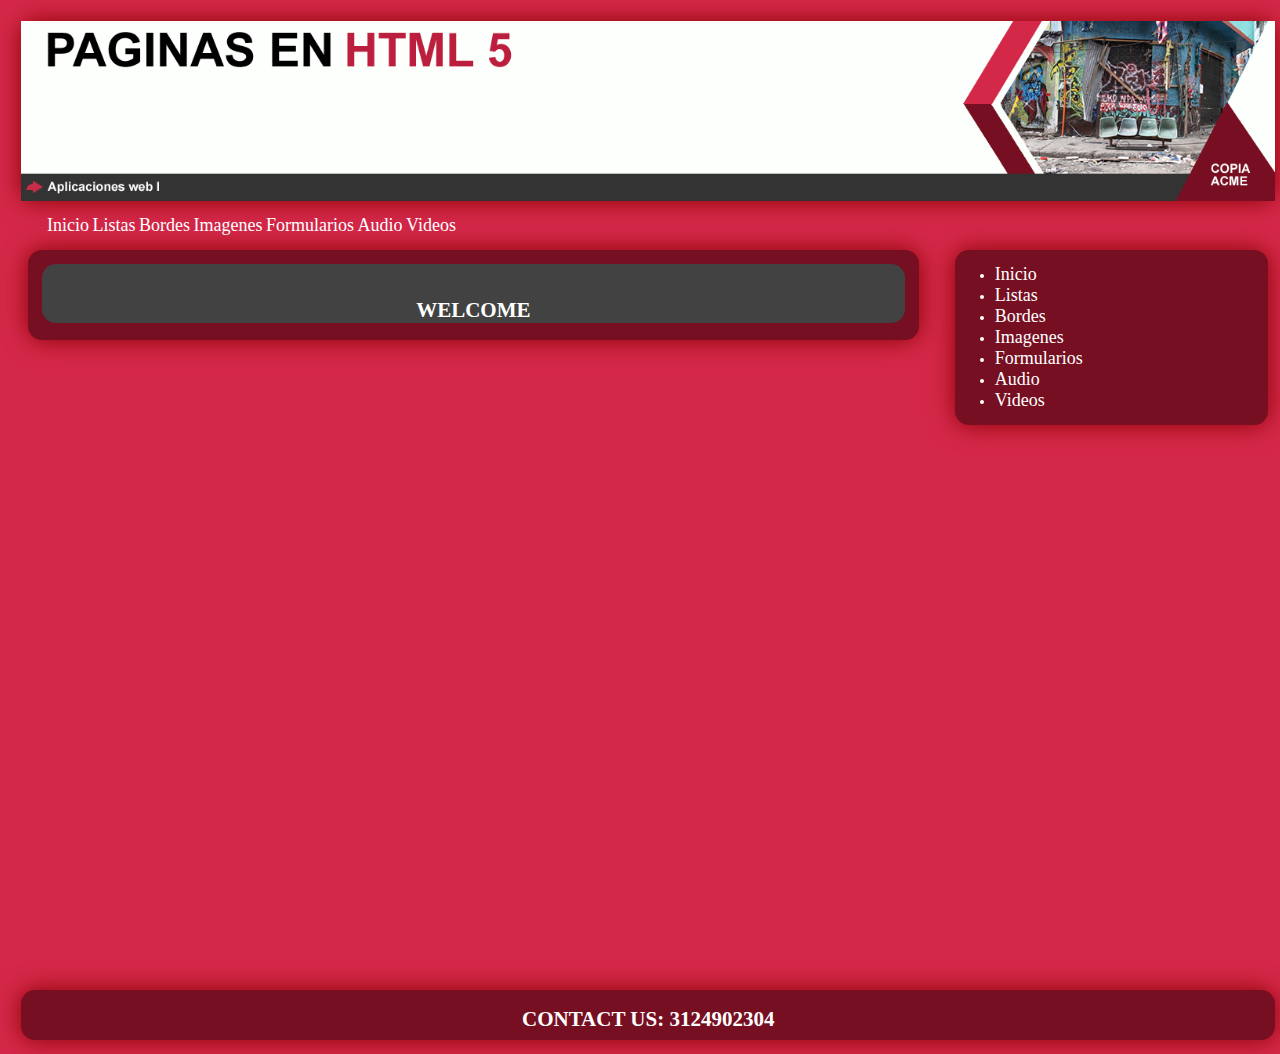
<file: index.HTML>
<!DOCTYPE html>
<html>
<head>
	<meta charset="utf-8">
	<meta name="viewport" content="width=device-width, initial-scale=1">
	<title>TUTORIAL HTML </title>
	<link rel="shortcut icon" href="imagenes/favicon.ico" type="image/x-icon">
	<link rel="stylesheet" type="text/css" href="css/estilo1.css">
</head>
<body>

	<header><img src="imagenes/img1.jpg" width="100%" height="20%"></header>

	<nav>
		<ul>
			<li><a href="index.html">Inicio</a></li>
			<li><a href="listas.html">Listas</a></li>
			<li><a href="bordes.html">Bordes</a></li>
			<li><a href="imagenes.html">Imagenes</a></li>
			<li><a href="formularios.html">Formularios</a></li>
			<li><a href="audio.html">Audio</a></li>
			<li><a href="videos.html">Videos</a></li>
		</ul>
	</nav>

	<div id="contenido">
		<section>
			<article>
				<center>
					<br>
						<h2>WELCOME</h2>
				</center>
			</article>
		</section>

		<aside class="bloque-derecha">
			<ul>
				<li><a href="index.html">Inicio</a></li>
				<li><a href="listas.html">Listas</a></li>
				<li><a href="bordes.html">Bordes</a></li>
				<li><a href="imagenes.html">Imagenes</a></li>
				<li><a href="formularios.html">Formularios</a></li>
				<li><a href="audio.html">Audio</a></li>
				<li><a href="videos.html">Videos</a></li>
			</ul>
		</aside>
	</div>

	<footer>
		<h2>CONTACT US: 3124902304</h2>
	</footer>

</body>
</html>
</file>
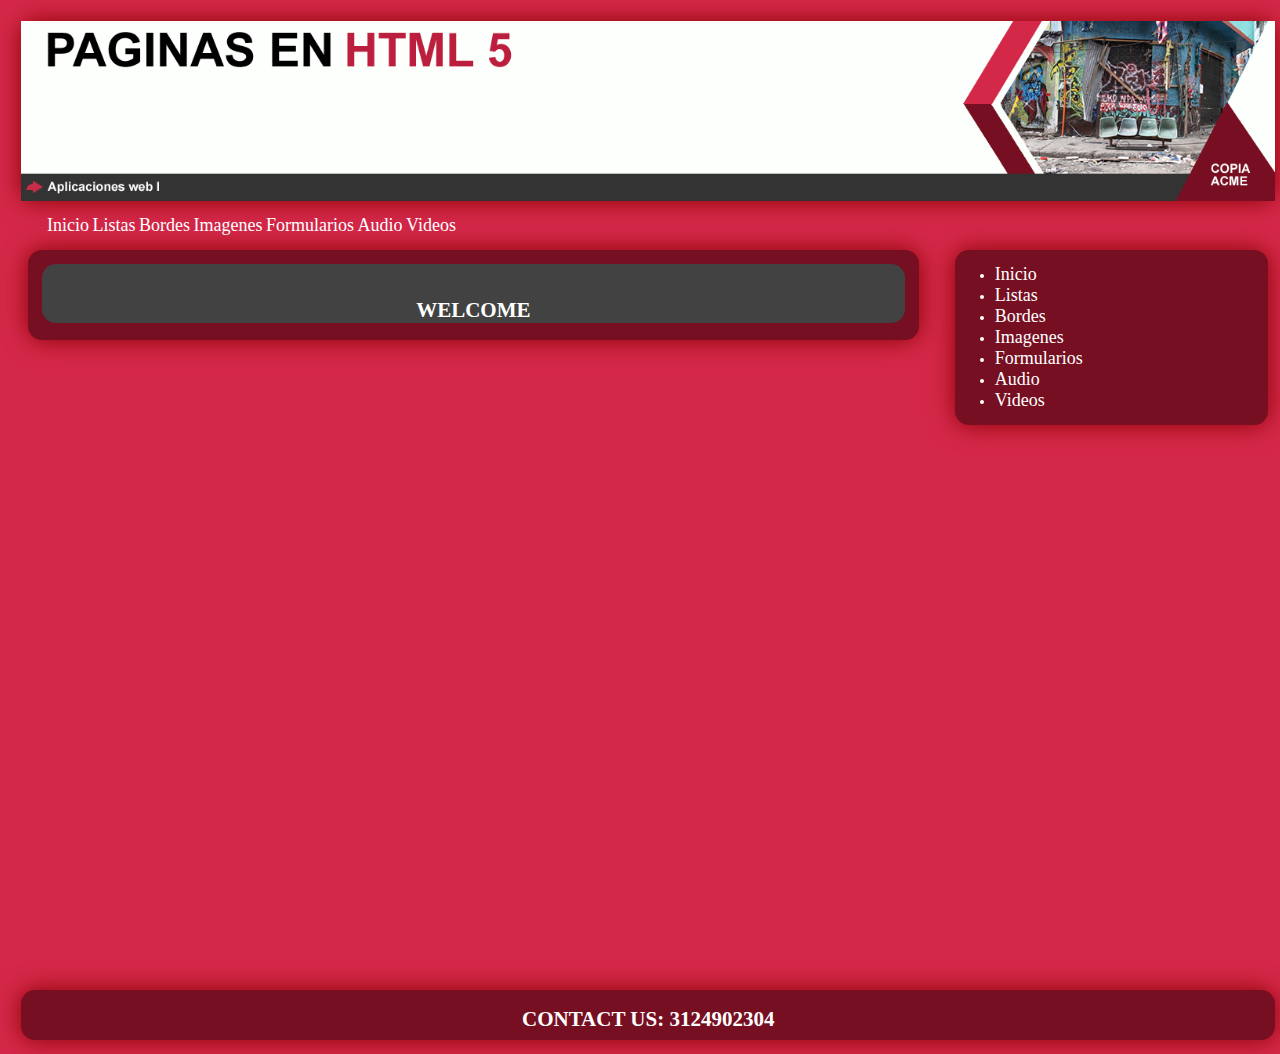
<file: index.html>
<!DOCTYPE html>
<html>
<head>
	<meta charset="utf-8">
	<meta name="viewport" content="width=device-width, initial-scale=1">
	<title>TUTORIAL HTML </title>
	<link rel="shortcut icon" href="imagenes/favicon.ico" type="image/x-icon">
	<link rel="stylesheet" type="text/css" href="css/estilo1.css">
</head>
<body>

	<header><img src="imagenes/img1.jpg" width="100%" height="20%"></header>

	<nav>
		<ul>
			<li><a href="index.html">Inicio</a></li>
			<li><a href="listas.html">Listas</a></li>
			<li><a href="bordes.html">Bordes</a></li>
			<li><a href="imagenes.html">Imagenes</a></li>
			<li><a href="formularios.html">Formularios</a></li>
			<li><a href="audio.html">Audio</a></li>
			<li><a href="videos.html">Videos</a></li>
		</ul>
	</nav>

	<div id="contenido">
		<section>
			<article>
				<center>
					<br>
						<h2>WELCOME</h2>
				</center>
			</article>
		</section>

		<aside class="bloque-derecha">
			<ul>
				<li><a href="index.html">Inicio</a></li>
				<li><a href="listas.html">Listas</a></li>
				<li><a href="bordes.html">Bordes</a></li>
				<li><a href="imagenes.html">Imagenes</a></li>
				<li><a href="formularios.html">Formularios</a></li>
				<li><a href="audio.html">Audio</a></li>
				<li><a href="videos.html">Videos</a></li>
			</ul>
		</aside>
	</div>

	<footer>
		<h2>CONTACT US: 3124902304</h2>
	</footer>

</body>
</html>
</file>
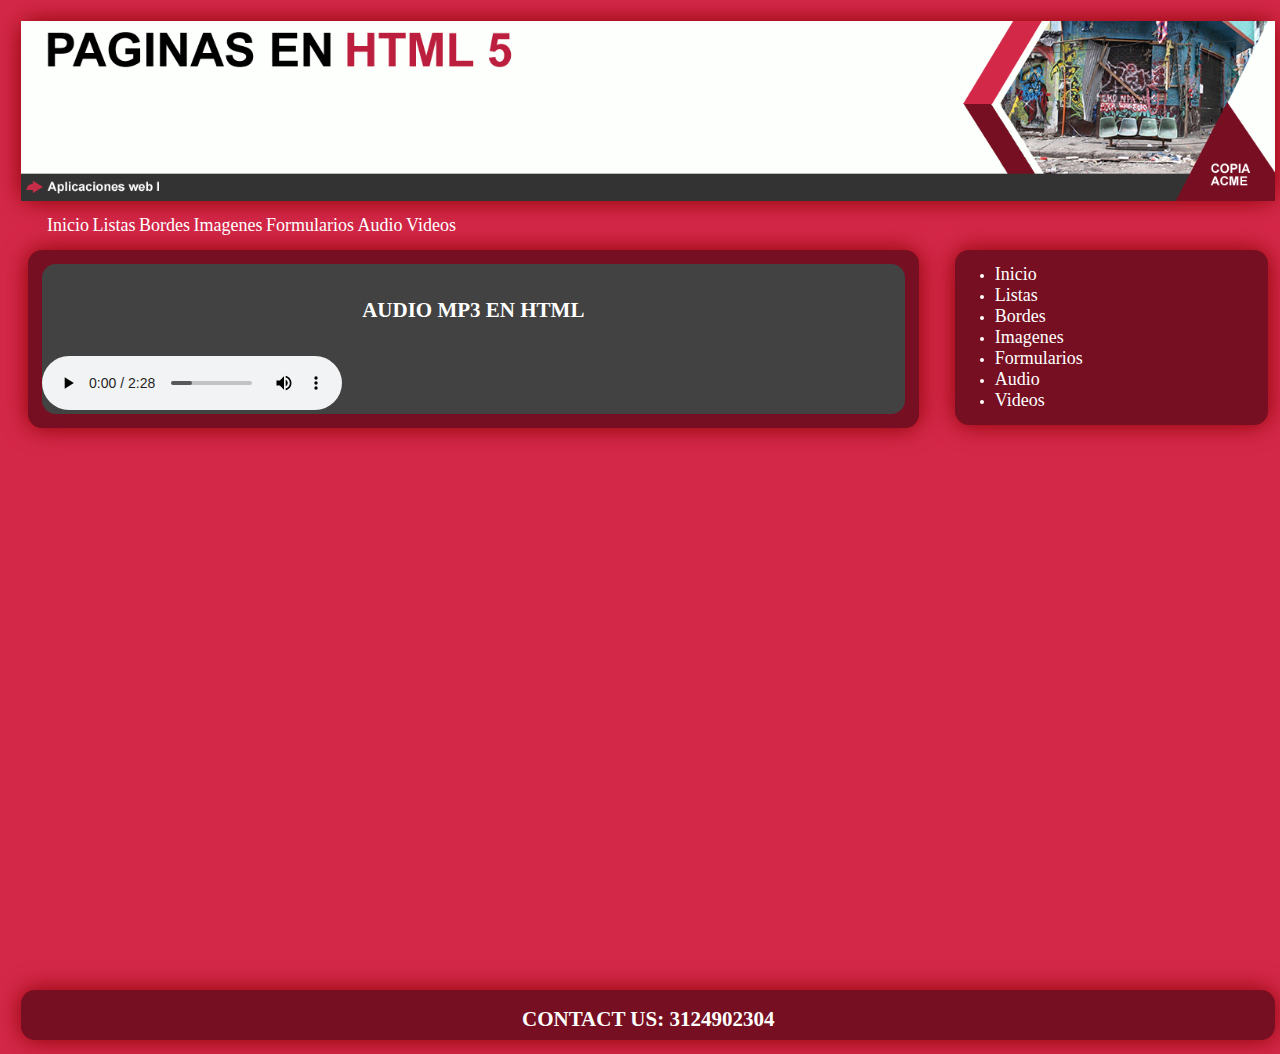
<file: audio.html>
<!DOCTYPE html>
<html>
<head>
	<meta charset="utf-8">
	<meta name="viewport" content="width=device-width, initial-scale=1">
	<title>TUTORIAL HTML </title>
	<link rel="shortcut icon" href="imagenes/favicon.ico" type="image/x-icon">
	<link rel="stylesheet" type="text/css" href="css/estilo1.css">
</head>
<body>

	<header><img src="imagenes/img1.jpg" width="100%" height="20%"></header>

	<nav>
		<ul>
			<li><a href="index.html">Inicio</a></li>
			<li><a href="listas.html">Listas</a></li>
			<li><a href="bordes.html">Bordes</a></li>
			<li><a href="imagenes.html">Imagenes</a></li>
			<li><a href="formularios.html">Formularios</a></li>
			<li><a href="audio.html">Audio</a></li>
			<li><a href="videos.html">Videos</a></li>
		</ul>
	</nav>

	<div id="contenido">
		<section>
			<article>
				<center>
					<br>
						<h2>AUDIO MP3 EN HTML</h2>
				</center>
				<br>
				<audio src="audio/audio.mp3" autoplay controls loop></audio>
 				<br>
			</article>
		</section>

		<aside class="bloque-derecha">
			<ul>
				<li><a href="index.html">Inicio</a></li>
				<li><a href="listas.html">Listas</a></li>
				<li><a href="bordes.html">Bordes</a></li>
				<li><a href="imagenes.html">Imagenes</a></li>
				<li><a href="formularios.html">Formularios</a></li>
				<li><a href="audio.html">Audio</a></li>
				<li><a href="videos.html">Videos</a></li>
			</ul>
		</aside>
	</div>

	<footer>
		<h2>CONTACT US: 3124902304</h2>
	</footer>

</body>
</html>
</file>
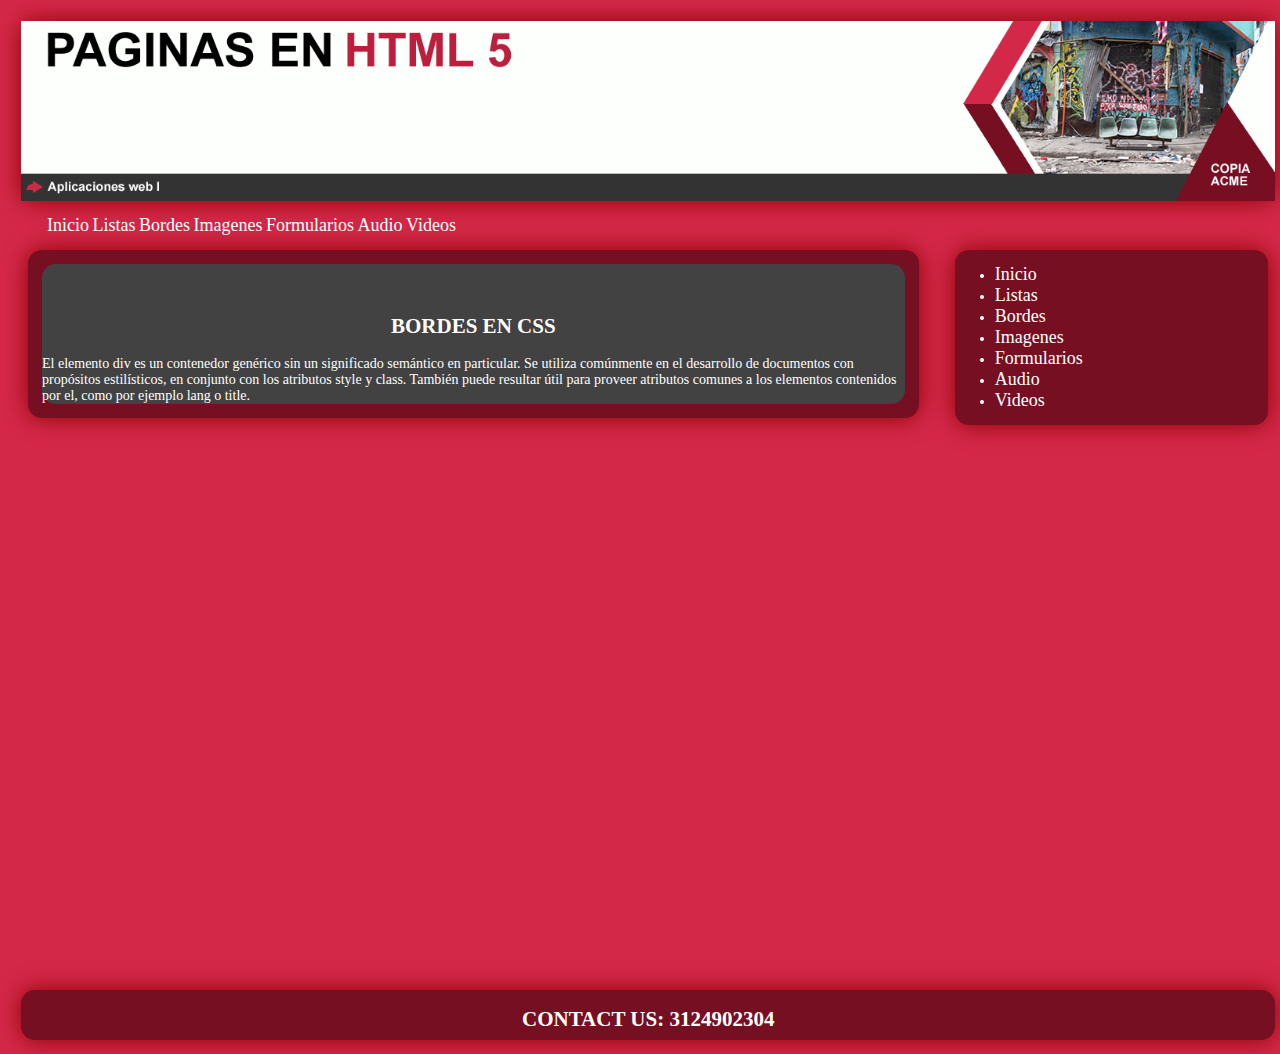
<file: bordes.html>
<!DOCTYPE html>
<html>
<head>
	<meta charset="utf-8">
	<meta name="viewport" content="width=device-width, initial-scale=1">
	<title>TUTORIAL HTML </title>
	<link rel="shortcut icon" href="imagenes/favicon.ico" type="image/x-icon">
	<link rel="stylesheet" type="text/css" href="css/estilo1.css">
</head>
<body>

	<header><img src="imagenes/img1.jpg" width="100%" height="20%"></header>

	<nav>
		<ul>
			<li><a href="index.html">Inicio</a></li>
			<li><a href="listas.html">Listas</a></li>
			<li><a href="bordes.html">Bordes</a></li>
			<li><a href="imagenes.html">Imagenes</a></li>
			<li><a href="formularios.html">Formularios</a></li>
			<li><a href="audio.html">Audio</a></li>
			<li><a href="videos.html">Videos</a></li>
		</ul>
	</nav>

	<div id="contenido">
		<section>
			<article>
				<center>
					<br>
					<br>
						<h2>
							BORDES EN CSS
						</h2>
				</center>
				<p>
					El elemento div es un contenedor genérico sin un significado semántico en particular. Se utiliza comúnmente en el desarrollo de documentos con propósitos estilísticos, en conjunto con los atributos style y class. También puede resultar útil para proveer atributos comunes a los elementos contenidos por el, como por ejemplo lang o title.
				</p>
		</article>
		</section>

		<aside class="bloque-derecha">
			<ul>
				<li><a href="index.html">Inicio</a></li>
				<li><a href="listas.html">Listas</a></li>
				<li><a href="bordes.html">Bordes</a></li>
				<li><a href="imagenes.html">Imagenes</a></li>
				<li><a href="formularios.html">Formularios</a></li>
				<li><a href="audio.html">Audio</a></li>
				<li><a href="videos.html">Videos</a></li>
			</ul>
		</aside>
	</div>

	<footer>
		<h2>CONTACT US: 3124902304</h2>
	</footer>

</body>
</html>
</file>
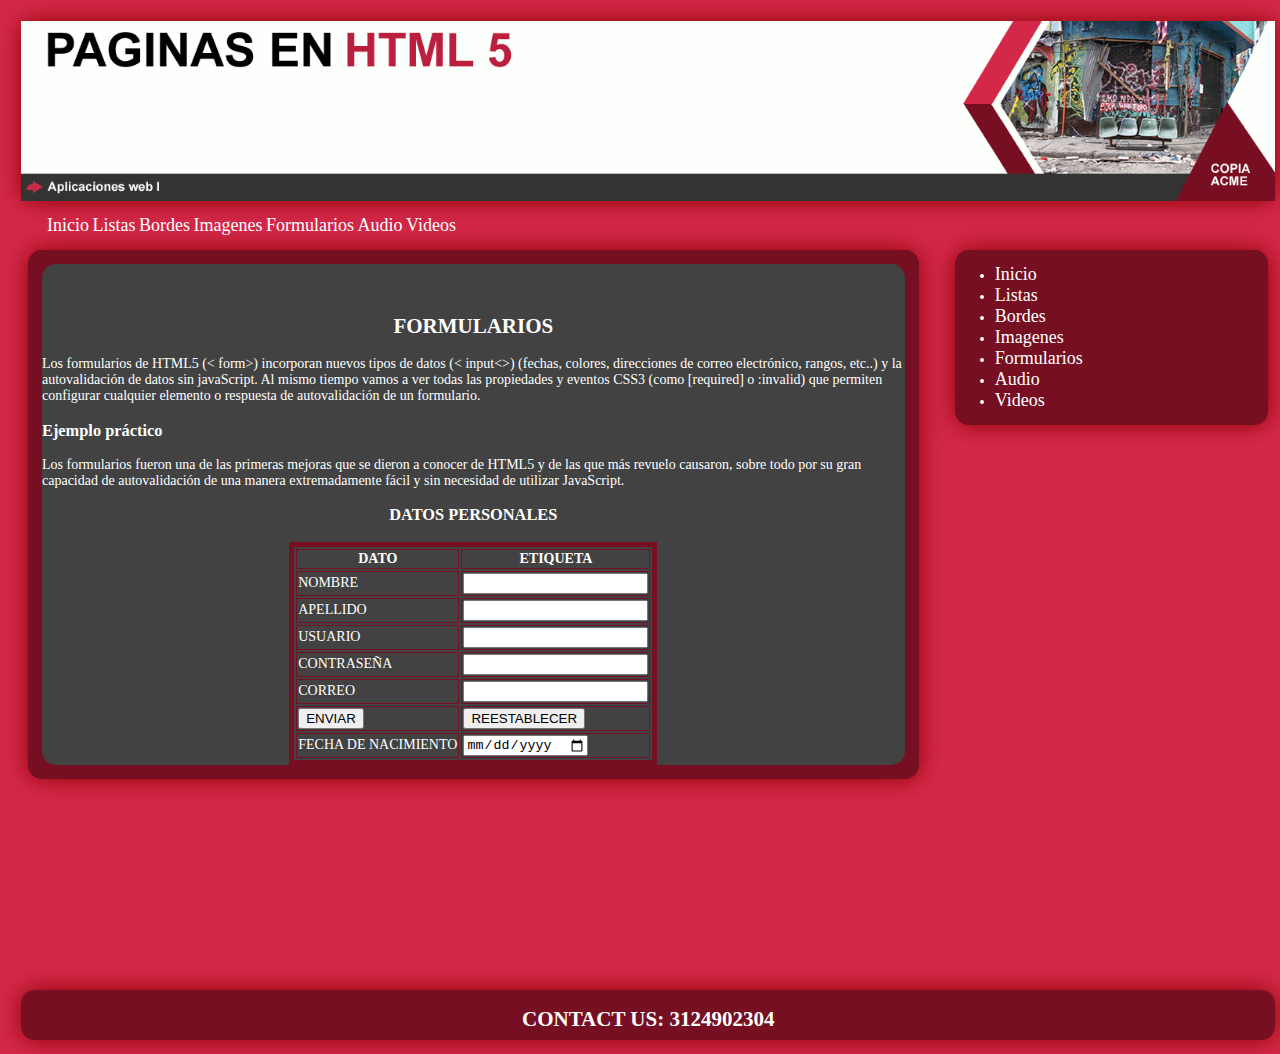
<file: formularios.html>
<!DOCTYPE html>
<html>
<head>
	<meta charset="utf-8">
	<meta name="viewport" content="width=device-width, initial-scale=1">
	<title>TUTORIAL HTML </title>
	<link rel="shortcut icon" href="imagenes/favicon.ico" type="image/x-icon">
	<link rel="stylesheet" type="text/css" href="css/estilo1.css">
</head>
<body>

	<header><img src="imagenes/img1.jpg" width="100%" height="20%"></header>

	<nav>
		<ul>
			<li><a href="index.html">Inicio</a></li>
			<li><a href="listas.html">Listas</a></li>
			<li><a href="bordes.html">Bordes</a></li>
			<li><a href="imagenes.html">Imagenes</a></li>
			<li><a href="formularios.html">Formularios</a></li>
			<li><a href="audio.html">Audio</a></li>
			<li><a href="videos.html">Videos</a></li>
		</ul>
	</nav>

	<div id="contenido">
		<section>
			<article>
			<center>
				<br>
				<br>
					<h2>
						FORMULARIOS
					</h2>
			</center>

			<p>
				Los formularios de HTML5 (< form>) incorporan nuevos tipos de datos (< input<>) (fechas, colores, direcciones de correo electrónico, rangos, etc..) y la autovalidación de datos sin javaScript. Al mismo tiempo vamos a ver todas las propiedades y eventos CSS3 (como [required] o :invalid) que permiten configurar cualquier elemento o respuesta de autovalidación de un formulario.
			</p>
				<h3>Ejemplo práctico</h3>

				Los formularios fueron una de las primeras mejoras que se dieron a conocer de HTML5 y de las que más revuelo causaron, sobre todo por su gran capacidad de autovalidación de una manera extremadamente fácil y sin necesidad de utilizar JavaScript.

			<h3 align="center">DATOS PERSONALES</h3>
				<form action="paginax.html" method="post">
					<table border="5" bordercolor="#760F21" align="center">
						<tr>
							<th>DATO</th>
							<th>ETIQUETA</th>
						</tr>

						<tr>
							<td>NOMBRE</td>
							<td><input type="text" name="NOMBRE"></td>
						</tr>

						<tr>
							<td>APELLIDO</td>
							<td><input type="text" name="APELLIDO"></td>
						</tr>

						<tr>
							<td>USUARIO</td>
							<td><input type="text" name="USUARIO"></td>
						</tr>

						<tr>
							<td>CONTRASEÑA</td>
							<td><input type="password" name="CONTRASEÑA"></td>
						</tr>

						<tr>
							<td>CORREO</td>
							<td><input type="email" name="CORREO"></td>
						</tr>

						<tr>
							<td><input type="submit" name="SUBMIT" value="ENVIAR"></td>
							<td><input type="reset" name="RESET" value="REESTABLECER"></td>
						</tr>

						<tr>
							<td>FECHA DE NACIMIENTO</td>
							<td><input type="date" name="NACIMIENTO"></td>
						</tr>
					</table>
				</form>
			</article>
		</section>

		<aside class="bloque-derecha">
			<ul>
				<li><a href="index.html">Inicio</a></li>
				<li><a href="listas.html">Listas</a></li>
				<li><a href="bordes.html">Bordes</a></li>
				<li><a href="imagenes.html">Imagenes</a></li>
				<li><a href="formularios.html">Formularios</a></li>
				<li><a href="audio.html">Audio</a></li>
				<li><a href="videos.html">Videos</a></li>
			</ul>
		</aside>
	</div>

	<footer>
		<h2>CONTACT US: 3124902304</h2>
	</footer>

</body>
</html>
</file>
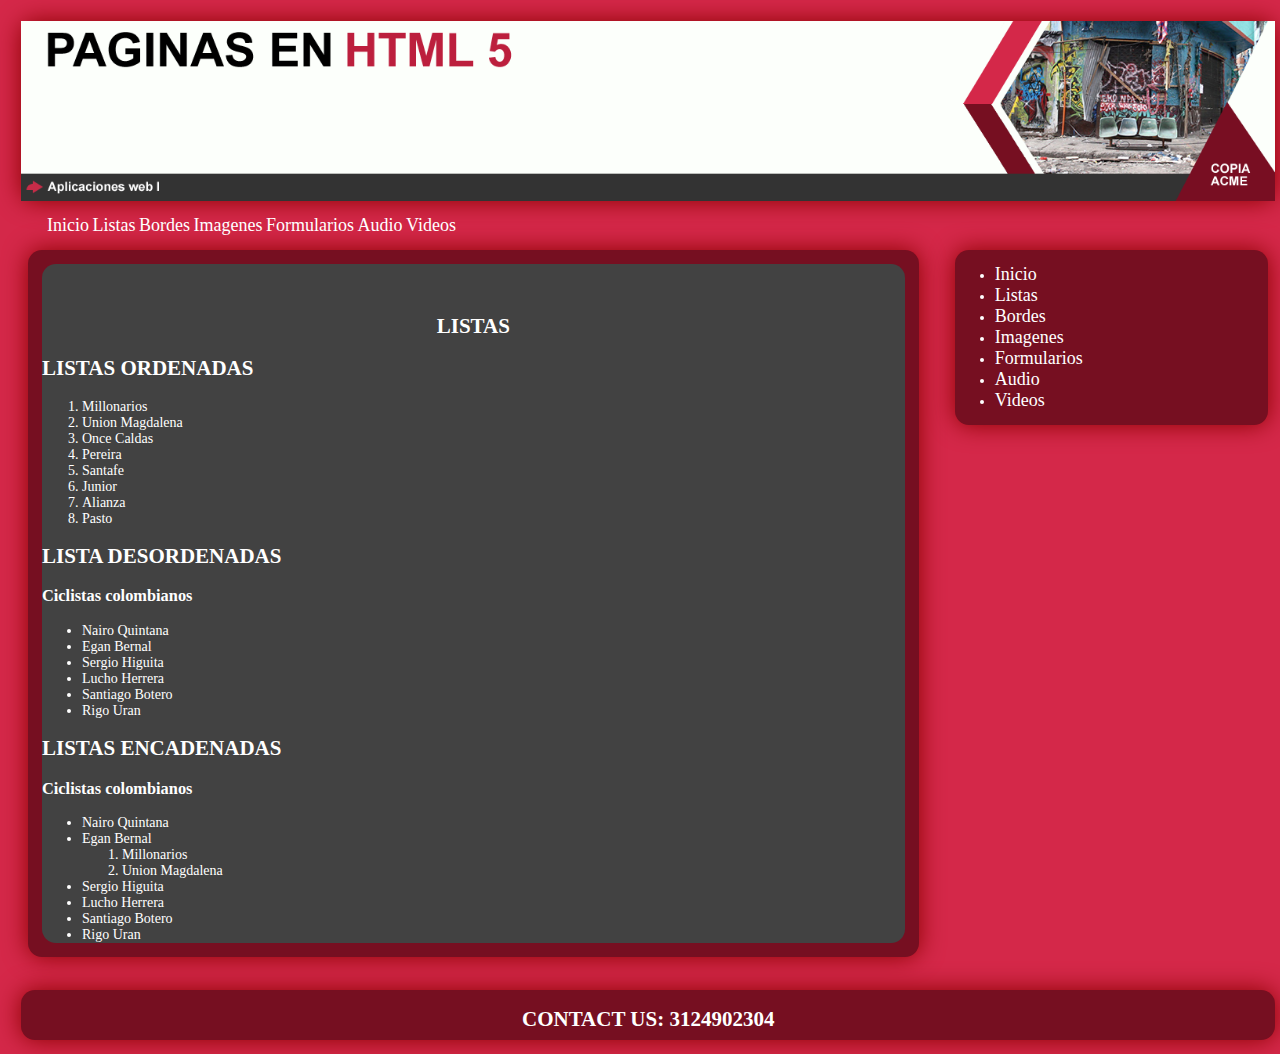
<file: listas.html>
<!DOCTYPE html>
<html>
<head>
	<meta charset="utf-8">
	<meta name="viewport" content="width=device-width, initial-scale=1">
	<title>TUTORIAL HTML </title>
	<link rel="shortcut icon" href="imagenes/favicon.ico" type="image/x-icon">
	<link rel="stylesheet" type="text/css" href="css/estilo1.css">
</head>
<body>

	<header><img src="imagenes/img1.jpg" width="100%" height="20%"></header>

	<nav>
		<ul>
			<li><a href="index.html">Inicio</a></li>
			<li><a href="listas.html">Listas</a></li>
			<li><a href="bordes.html">Bordes</a></li>
			<li><a href="imagenes.html">Imagenes</a></li>
			<li><a href="formularios.html">Formularios</a></li>
			<li><a href="audio.html">Audio</a></li>
			<li><a href="videos.html">Videos</a></li>
		</ul>
	</nav>

	<div id="contenido">
		<section>
			<article>
			<br>
			<br>
			<center>
				<h2>				
					LISTAS
				</h2>
			</center>
				<h2> LISTAS ORDENADAS </h2>

				<ol>
					<li> Millonarios </li>
					<li> Union Magdalena </li>
					<li> Once Caldas </li>
					<li> Pereira </li>
					<li> Santafe </li>
					<li> Junior </li>
					<li> Alianza </li>
					<li> Pasto </li>
				</ol>

				<h2> LISTA DESORDENADAS </h2>
				<h3> Ciclistas colombianos </h3>

				<ul>
					<li> Nairo Quintana </li>
					<li> Egan Bernal </li>
					<li> Sergio Higuita </li>
					<li> Lucho Herrera </li>
					<li> Santiago Botero </li>
					<li> Rigo Uran </li>
				</ul>

				<h2> LISTAS ENCADENADAS </h2>
				<h3> Ciclistas colombianos </h3>

				<ul>
					<li> Nairo Quintana </li>
					<li> Egan Bernal </li>
					<ol>
						<li> Millonarios </li>
						<li> Union Magdalena </li>
					</ol>	

					<li> Sergio Higuita </li>
					<li> Lucho Herrera </li>
					<li> Santiago Botero </li>
					<li> Rigo Uran </li>
				</ul>
			</article>
		</section>

		<aside class="bloque-derecha">
			<ul>
				<li><a href="index.html">Inicio</a></li>
				<li><a href="listas.html">Listas</a></li>
				<li><a href="bordes.html">Bordes</a></li>
				<li><a href="imagenes.html">Imagenes</a></li>
				<li><a href="formularios.html">Formularios</a></li>
				<li><a href="audio.html">Audio</a></li>
				<li><a href="videos.html">Videos</a></li>
			</ul>
		</aside>
	</div>

	<footer>
		<h2>CONTACT US: 3124902304</h2>
	</footer>

</body>
</html>
</file>
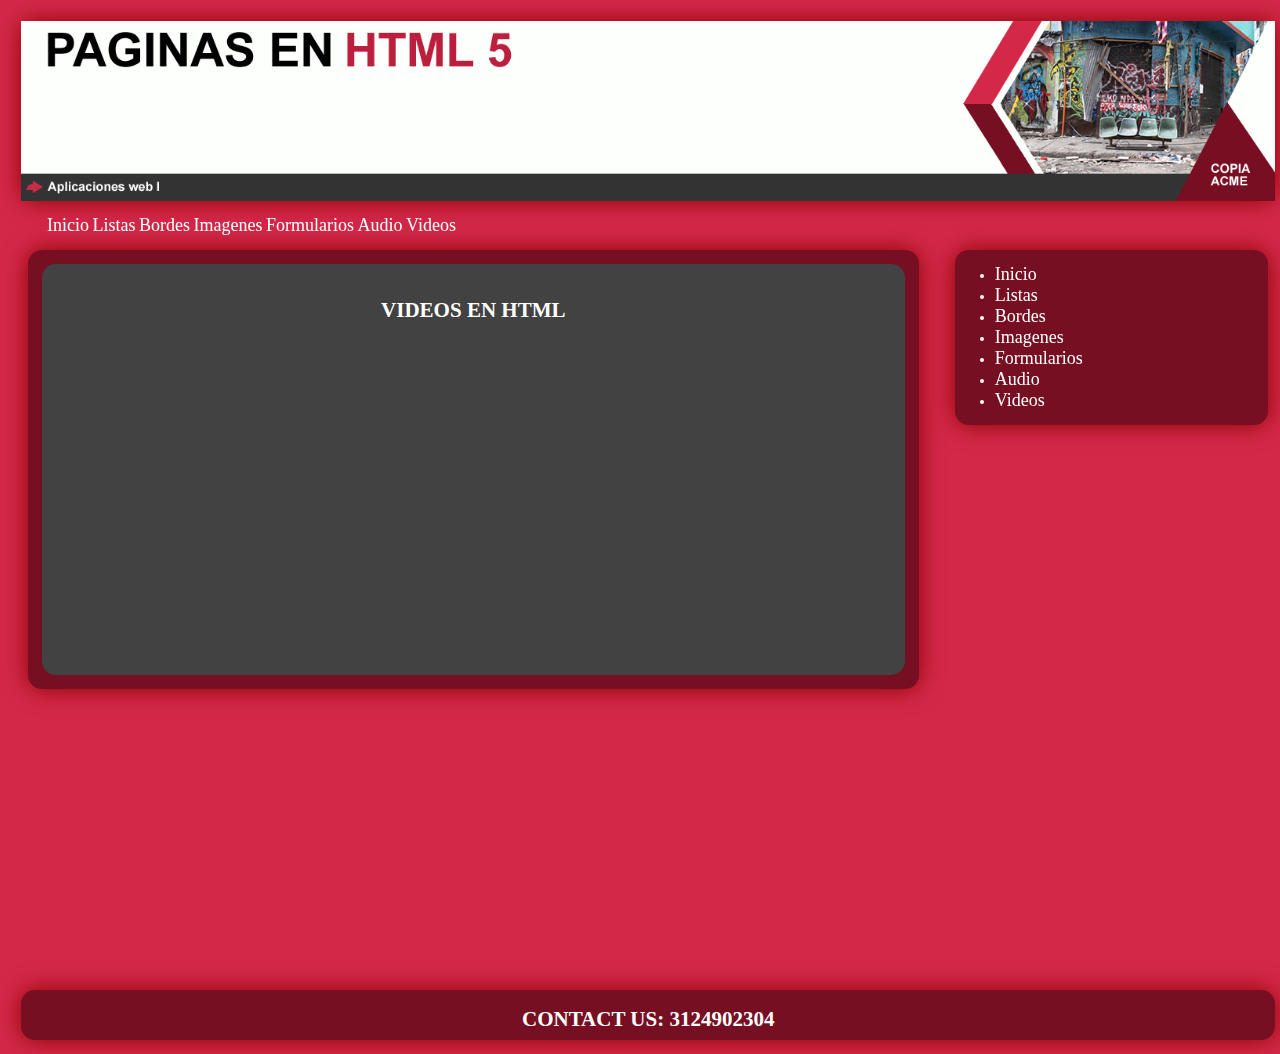
<file: videos.html>
<!DOCTYPE html>
<html>
<head>
	<meta charset="utf-8">
	<meta name="viewport" content="width=device-width, initial-scale=1">
	<title>TUTORIAL HTML </title>
	<link rel="shortcut icon" href="imagenes/favicon.ico" type="image/x-icon">
	<link rel="stylesheet" type="text/css" href="css/estilo1.css">
</head>
<body>

	<header><img src="imagenes/img1.jpg" width="100%" height="20%"></header>

	<nav>
		<ul>
			<li><a href="index.html">Inicio</a></li>
			<li><a href="listas.html">Listas</a></li>
			<li><a href="bordes.html">Bordes</a></li>
			<li><a href="imagenes.html">Imagenes</a></li>
			<li><a href="formularios.html">Formularios</a></li>
			<li><a href="audio.html">Audio</a></li>
			<li><a href="videos.html">Videos</a></li>
		</ul>
	</nav>

	<div id="contenido">
		<section>
			<article>
				<center>
					<br>
						<h2>VIDEOS EN HTML</h2>
					<br>
						<iframe width="560" height="315" src="https://www.youtube.com/embed/ARWg160eaX4" title="YouTube video player" frameborder="0" allow="accelerometer; autoplay; clipboard-write; encrypted-media; gyroscope; picture-in-picture" allowfullscreen></iframe>
				</center>
			</article>
		</section>

		<aside class="bloque-derecha">
			<ul>
				<li><a href="index.html">Inicio</a></li>
				<li><a href="listas.html">Listas</a></li>
				<li><a href="bordes.html">Bordes</a></li>
				<li><a href="imagenes.html">Imagenes</a></li>
				<li><a href="formularios.html">Formularios</a></li>
				<li><a href="audio.html">Audio</a></li>
				<li><a href="videos.html">Videos</a></li>
			</ul>
		</aside>
	</div>

	<footer>
		<h2>CONTACT US: 3124902304</h2>
	</footer>

</body>
</html>
</file>
<file: css/estilo1.css>
html {
  min-height: 100%;
  position: relative;
}

nav a{
    text-decoration:none;
    color:white;
    font-size:18px;
    } 

nav li{
    display:inline-block;
}


body {
	width: 100%;
	height: 1000px;
	margin: 0;
	margin-bottom: 40px;
	padding: 0.5em;
	background-color: #D42849;
	color: white;
	font-size: 14px;
}

header {
	width: 98%;
	margin: 1em;
	border-radius: 1em;
	box-shadow: 0px 0px 25px darkred;
}

#contenido {
	width: 98%;
	margin: 1em;
}

footer {
	bottom: 0;
  	width:98%;
  	height: 50px;
	background: #760F21;
	border-radius: 1em;
	margin: 1em;
	box-shadow: 0px 0px 25px darkred;
	position: absolute;
	text-align: center;
}

section {
	height: 100%;
	width: 71%;
	background-color: #760F21;
	border-radius: 1em;
	margin-left: 0.5em;
	float: left;
	box-shadow: 0px 0px 25px darkred;
}

aside {
	width: 25%;
	height: 100%;
	background-color: #760F21;
	border-radius: 1em;
	margin-right: 0.5em;
	float: right;
	box-shadow: 0px 0px 25px darkred;
}

article {
	width: 90;
	background: #424242;
	margin: 1em;
	border-radius: 1em;
	vertical-align: top;
}
input submit {
	background-color: #D42849;
}
li a{
	text-decoration: none;
	color: white;
    font-size:18px;
}

img{
   max-width:100%;
   vertical-align:top;
}
</file>
